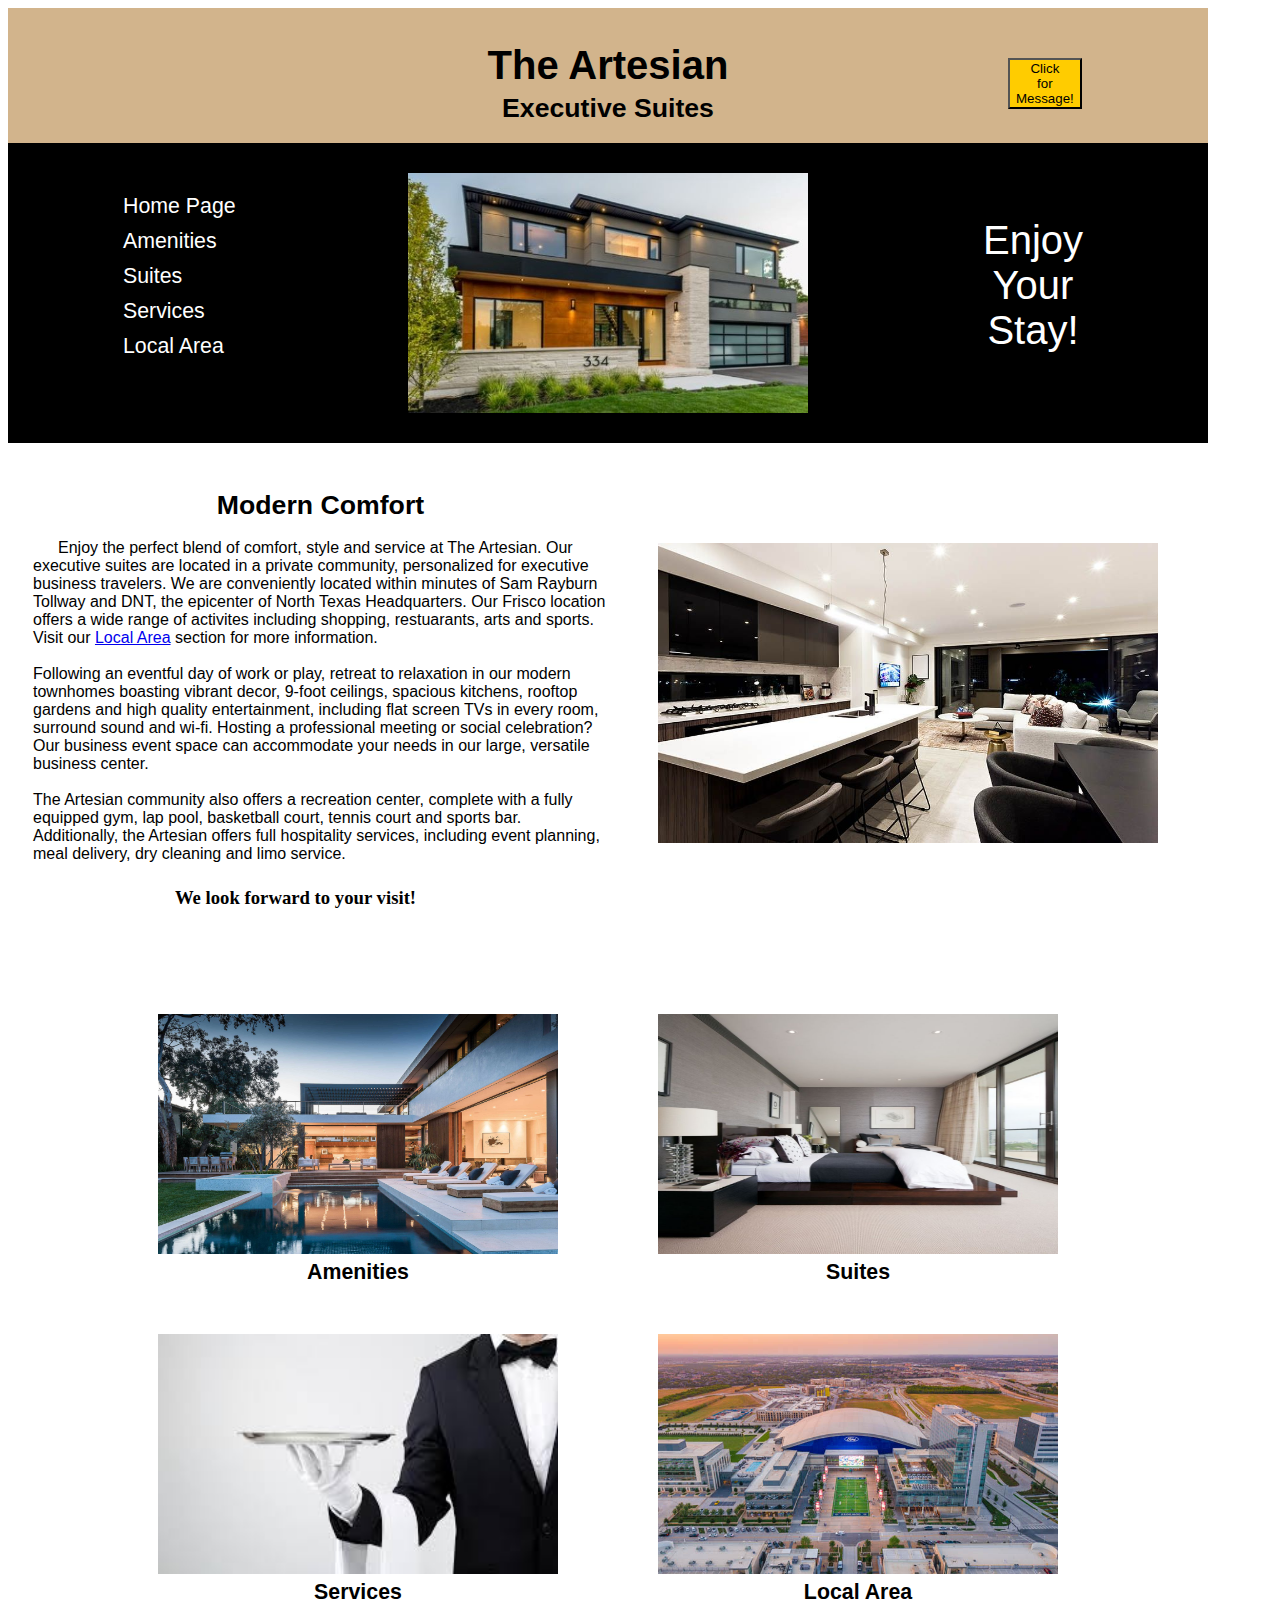
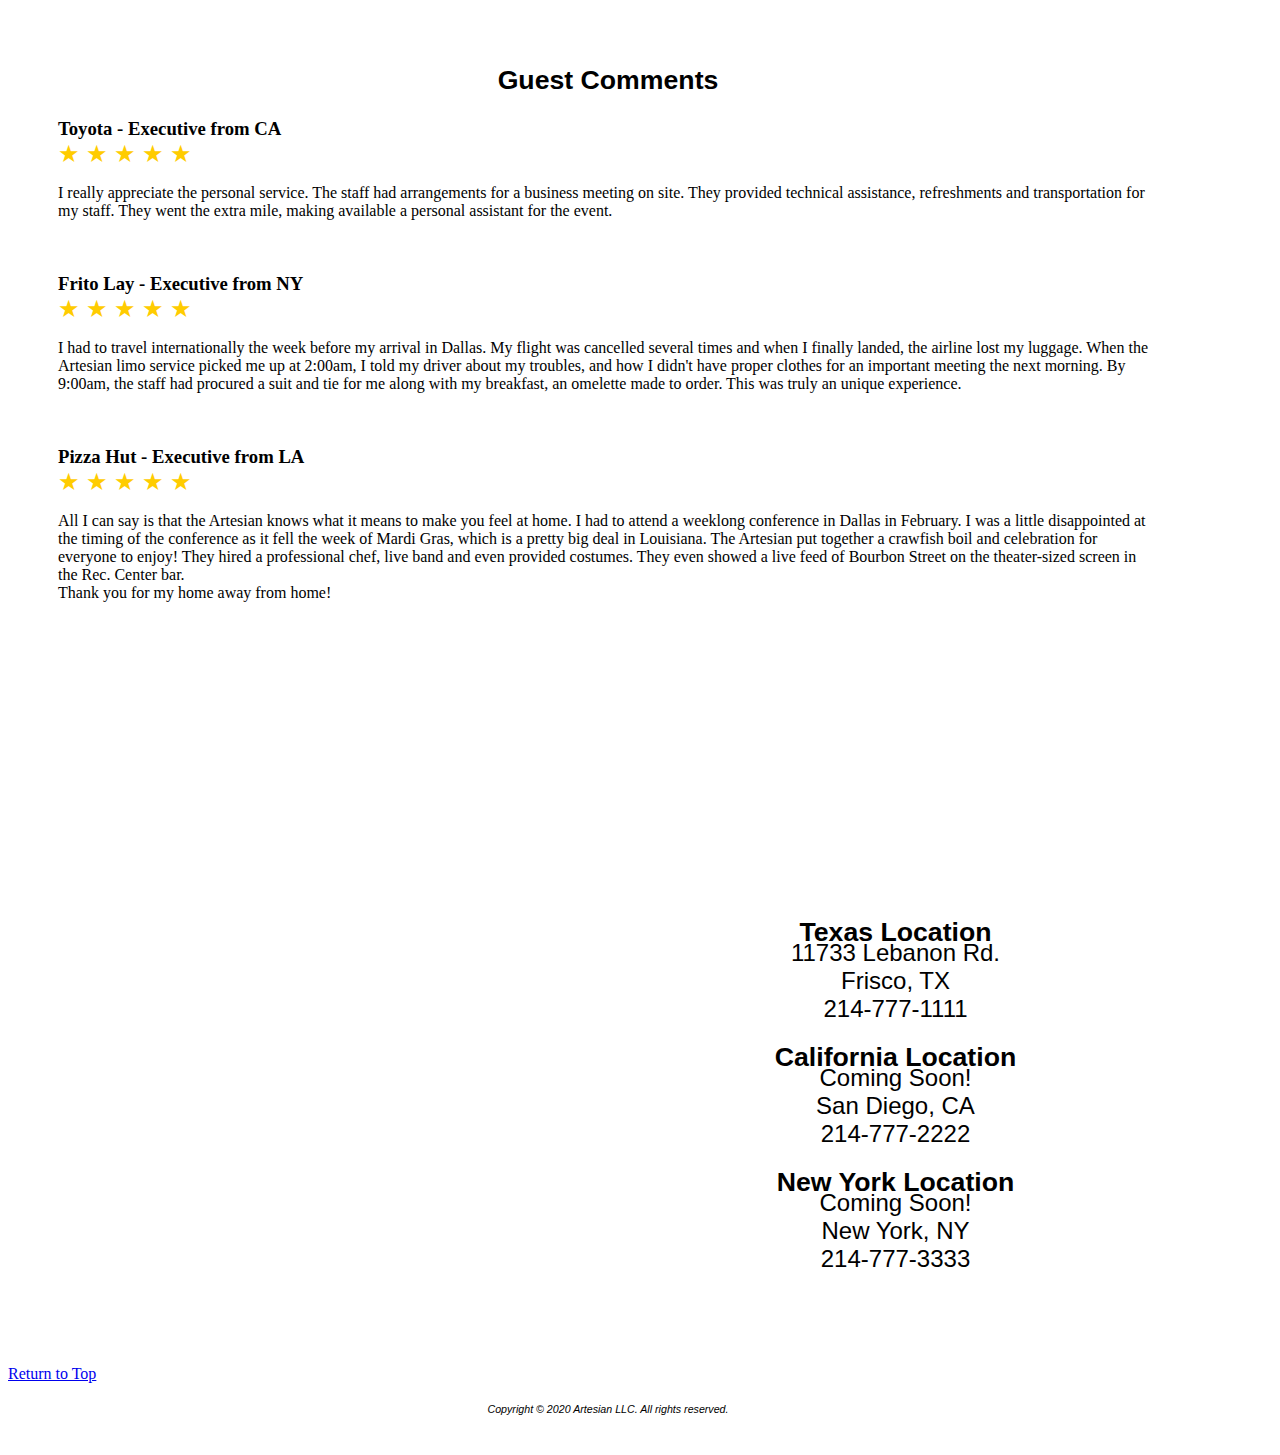
<file: index.html>
<!DOCTYPE html>
<html>
<head>
	<title>Artesian</title>
	<link rel="stylesheet" type="text/css" href="css/artesian.css">
	<script type="text/javascript" src="js/artesian.js"></script>
</head>
<body>

	<a id="top"></a>

	<div id="d1">
		<h1>The Artesian</h1>
		<h2>Executive Suites</h2>
		<button onclick="mainMsg()">Click<br>for<br>Message!</button>
	</div>

	<div id="d2">
		<nav>
			<ul>
				<a href="index.html"><li>Home Page</li></a>
				<a href="amenities.html"><li>Amenities</li></a>
				<a href="suites.html"><li>Suites</li></a>
				<a href="services.html"><li>Services</li></a>
				<a href="local.html"><li>Local Area</li></a>
			</ul>
		</nav>

		<img src="images/ModernSuite.jpg" width="400px" height="240px" alt="Modern Home">
		
		<aside>Enjoy<br>Your<br>Stay!</aside>

	</div>
	

	<div id="d3">
		<h2>Modern Comfort</h2>

		<img src="images/ModernLivingSpace.jpg" width="500px" height="300px" alt="Living Space Picture">

		<p>Enjoy the perfect blend of comfort, style and service at The Artesian. Our executive suites are located in a private community, personalized for executive business travelers. We are conveniently located within minutes of Sam Rayburn Tollway and DNT, the epicenter of North Texas Headquarters. Our Frisco location offers a wide range of activites including shopping, restuarants, arts and sports. Visit our <a href="local.html">Local Area</a> section for more information.<br><br>

		Following an eventful day of work or play, retreat to relaxation in our modern townhomes boasting vibrant decor, 9-foot ceilings, spacious kitchens, rooftop gardens and high quality entertainment, including flat screen TVs in every room, surround sound and wi-fi. Hosting a professional meeting or social celebration? Our business event space can accommodate your needs in our large, versatile business center.<br><br>

		The Artesian community also offers a recreation center, complete with a fully equipped gym, lap pool, basketball court, tennis court and sports bar.  Additionally, the Artesian offers full hospitality services, including event planning, meal delivery, dry cleaning and limo service.</p>

		<h3>We look forward to your visit!</h3>
	</div>

	<div id="d4">
		<p id="img1">
			<a href="amenities.html"><img src="images/ModernPool.jpg" width="400px" height="240px" alt="Amenities"></a><br>Amenities
		</p>

		<p id="img2">
			<a href="suites.html"><img src="images/ModernBedroom.jpg" width="400px" height="240px" alt="Suites"></a><br>Suites
		</p>

		<p id="img3">
			<a href="services.html"><img src="images/Butler.jpg" width="400px" height="240px" alt="Services"></a><br>Services
		</p>

		<p id="img4">
			<a href="local.html"><img src="images/TheStarFrisco.jpg" width="400px" height="240px" alt="Local Area"></a><br>Local Area
		</p>
		
	</div>
	
	<div id="d5">
		<h2>Guest Comments</h2>

		<h3>Toyota - Executive from CA</h3>
		<p class="yellowStar">&bigstar; &bigstar; &bigstar; &bigstar; &bigstar;</p>
		<p>I really appreciate the personal service. The staff had arrangements for a business meeting on site. They provided technical assistance, refreshments and transportation for my staff. They went the extra mile, making available a personal assistant for the event.</p>
		<br>
		
		<h3>Frito Lay - Executive from NY</h3>
		<p class="yellowStar">&bigstar; &bigstar; &bigstar; &bigstar; &bigstar;</p>
		<p>I had to travel internationally the week before my arrival in Dallas. My flight was cancelled several times and when I finally landed, the airline lost my luggage. When the Artesian limo service picked me up at 2:00am, I told my driver about my troubles, and how I didn't have proper clothes for an important meeting the next morning. By 9:00am, the staff had procured a suit and tie for me along with my breakfast, an omelette made to order. This was truly an unique experience.</p>
		<br>

		<h3>Pizza Hut - Executive from LA</h3>
		<p class="yellowStar">&bigstar; &bigstar; &bigstar; &bigstar; &bigstar;</p>
		<p>All I can say is that the Artesian knows what it means to make you feel at home. I had to attend a weeklong conference in Dallas in February. I was a little disappointed at the timing of the conference as it fell the week of Mardi Gras, which is a pretty big deal in Louisiana. The Artesian put together a crawfish boil and celebration for everyone to enjoy! They hired a professional chef, live band and even provided costumes. They even showed a live feed of Bourbon Street on the theater-sized screen in the Rec. Center bar.<br>Thank you for my home away from home!</p>
		<br>
		
	</div>
	
	<div id="d6">
		<h3 id="locTXTitle">Texas Location</h3>
		<p id="locTX">
			11733 Lebanon Rd.<br>
			Frisco, TX<br>
			214-777-1111
		</p>

		<h3 id="locCATitle">California Location</h3>
		<p id="locCA">
			Coming Soon!<br>
			San Diego, CA<br>
			214-777-2222
		</p>

		<h3 id="locNYTitle">New York Location</h3>
		<p id="locNY">
			Coming Soon!<br>
			New York, NY<br>
			214-777-3333
		</p>

		<iframe src="https://www.google.com/maps/embed?pb=!1m18!1m12!1m3!1d3341.7335832377507!2d-96.77791435015205!3d33.11608727383433!2m3!1f0!2f0!3f0!3m2!1i1024!2i768!4f13.1!3m3!1m2!1s0x864c3d0bc5d77359%3A0x4482753ef6cb390e!2s11733%20Lebanon%20Rd%2C%20Frisco%2C%20TX%2075035!5e0!3m2!1sen!2sus!4v1583163212606!5m2!1sen!2sus" width="500" height="375" frameborder="0" style="border:0;" allowfullscreen=""></iframe>
	</div>

	<a href="#top">Return to Top</a>

	<footer>
		Copyright &copy 2020 Artesian LLC. All rights reserved.<br><br>
		<span id="siteseal"><script async type="text/javascript" src="https://seal.godaddy.com/getSeal?sealID=WpxZZNz0r5wX7KImXZHQbN5ZPonBkV8lCfIsfbY9vlNPJrOLQGqNMiyeEZ0H"></script></span>
	</footer>

</body>
</html>
</file>
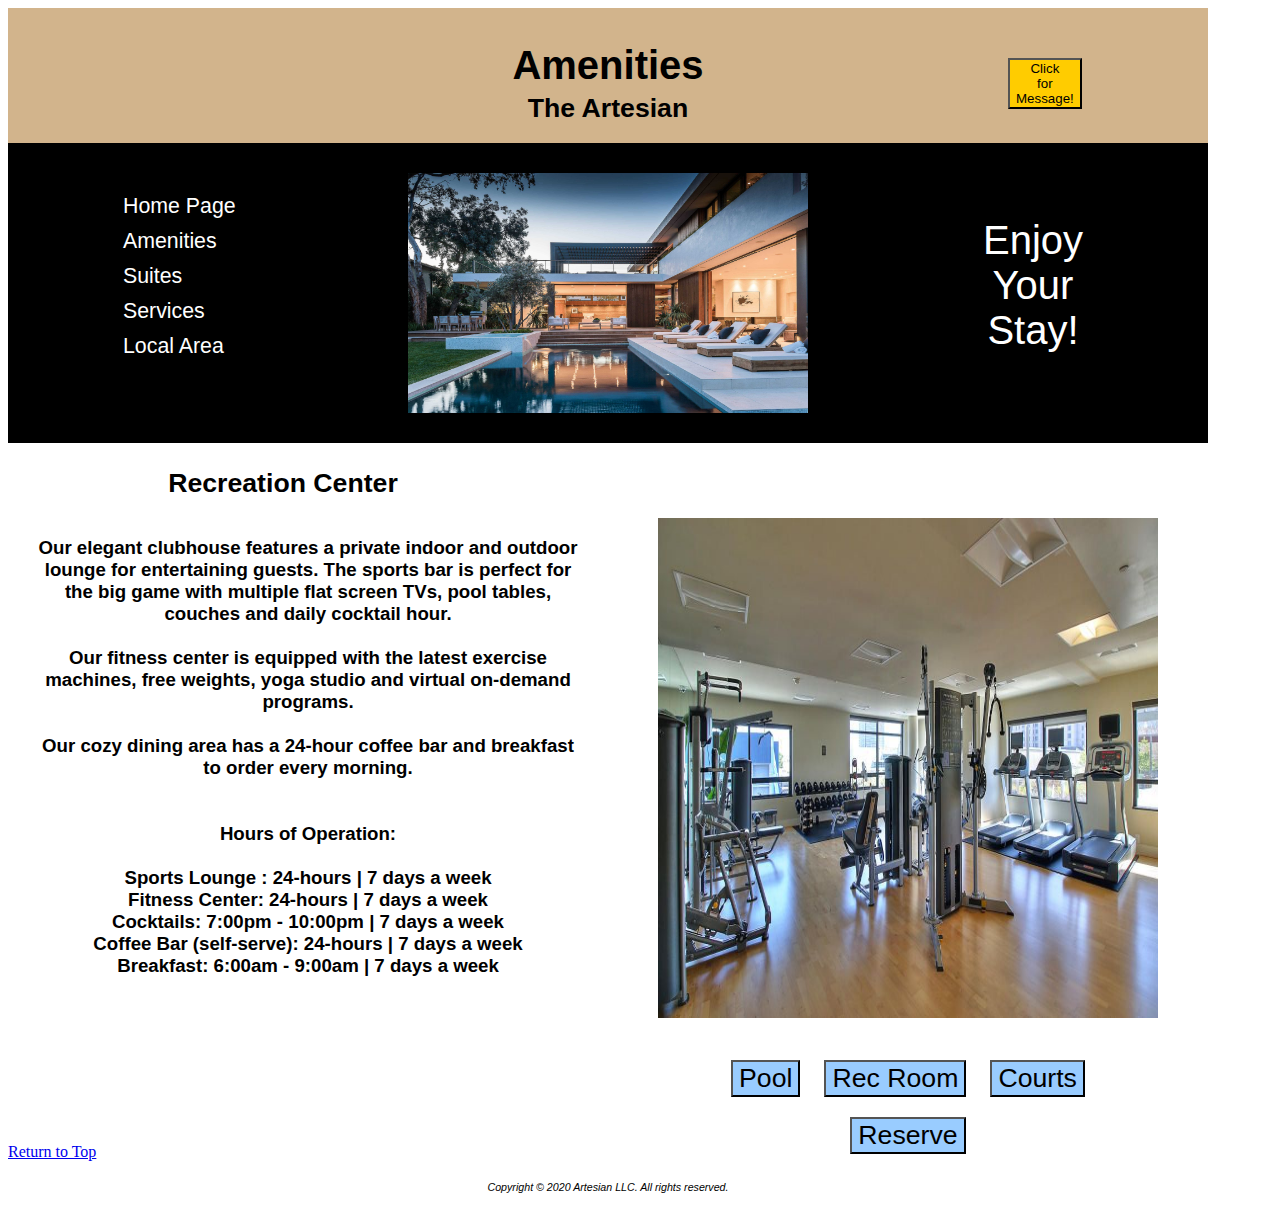
<file: amenities.html>
<!DOCTYPE html>
<html>
<head>
	<title>Amenities</title>
	<link rel="stylesheet" type="text/css" href="css/artesian.css">
	<link rel="stylesheet" type="text/css" href="css/amenities.css">
	<script type="text/javascript" src="js/artesian.js"></script>
</head>
<body>
	<a id="top"></a>

	<div id="d1">
		<h1>Amenities</h1>
		<h2>The Artesian</h2>
		<button onclick="mainMsg()">Click<br>for<br>Message!</button>
	</div>

	<div id="d2">
		<nav>
			<ul>
				<a href="index.html"><li>Home Page</li></a>
				<a href="amenities.html"><li>Amenities</li></a>
				<a href="suites.html"><li>Suites</li></a>
				<a href="services.html"><li>Services</li></a>
				<a href="local.html"><li>Local Area</li></a>
			</ul>
		</nav>

		<img src="images/ModernPool.jpg" width="400px" height="240px" alt="Modern Home">
		
		<aside>Enjoy<br>Your<br>Stay!</aside>
	</div>

	<div id="amend3">
		<h2 id="amenH2">Recreation Center</h2>

		<div id="amend3a">

			<p>
				Our elegant clubhouse features a private indoor and outdoor lounge for entertaining guests. The sports bar is perfect for the big game with multiple flat screen TVs, pool tables, couches and daily cocktail hour.<br><br>
				Our fitness center is equipped with the latest exercise machines, free weights, yoga studio and virtual on-demand programs.<br><br>
				Our cozy dining area has a 24-hour coffee bar and breakfast to order every morning.<br>
				<br><br>

				Hours of Operation:<br><br>
				Sports Lounge : 24-hours | 7 days a week<br>
				Fitness Center: 24-hours | 7 days a week<br>
				Cocktails: 7:00pm - 10:00pm | 7 days a week<br>
				Coffee Bar (self-serve): 24-hours | 7 days a week<br>
				Breakfast: 6:00am - 9:00am | 7 days a week
			</p>

		</div>

		<img id="amenImage" src="images/gym.jpg" width="500px" height="500px" alt="Amenities">
	</div>

	<div id="amenButtons">
		<button onclick="amenPool()">Pool</button>
		<button onclick="amenRec()">Rec Room</button>
		<button onclick="amenCourts()">Courts</button>
		<button onclick="window.location.href='booking.html';">Reserve</button>
	</div>

	<a href="#top">Return to Top</a>

	<footer>
		Copyright &copy 2020 Artesian LLC. All rights reserved.
	</footer>

</body>
</html>
</file>
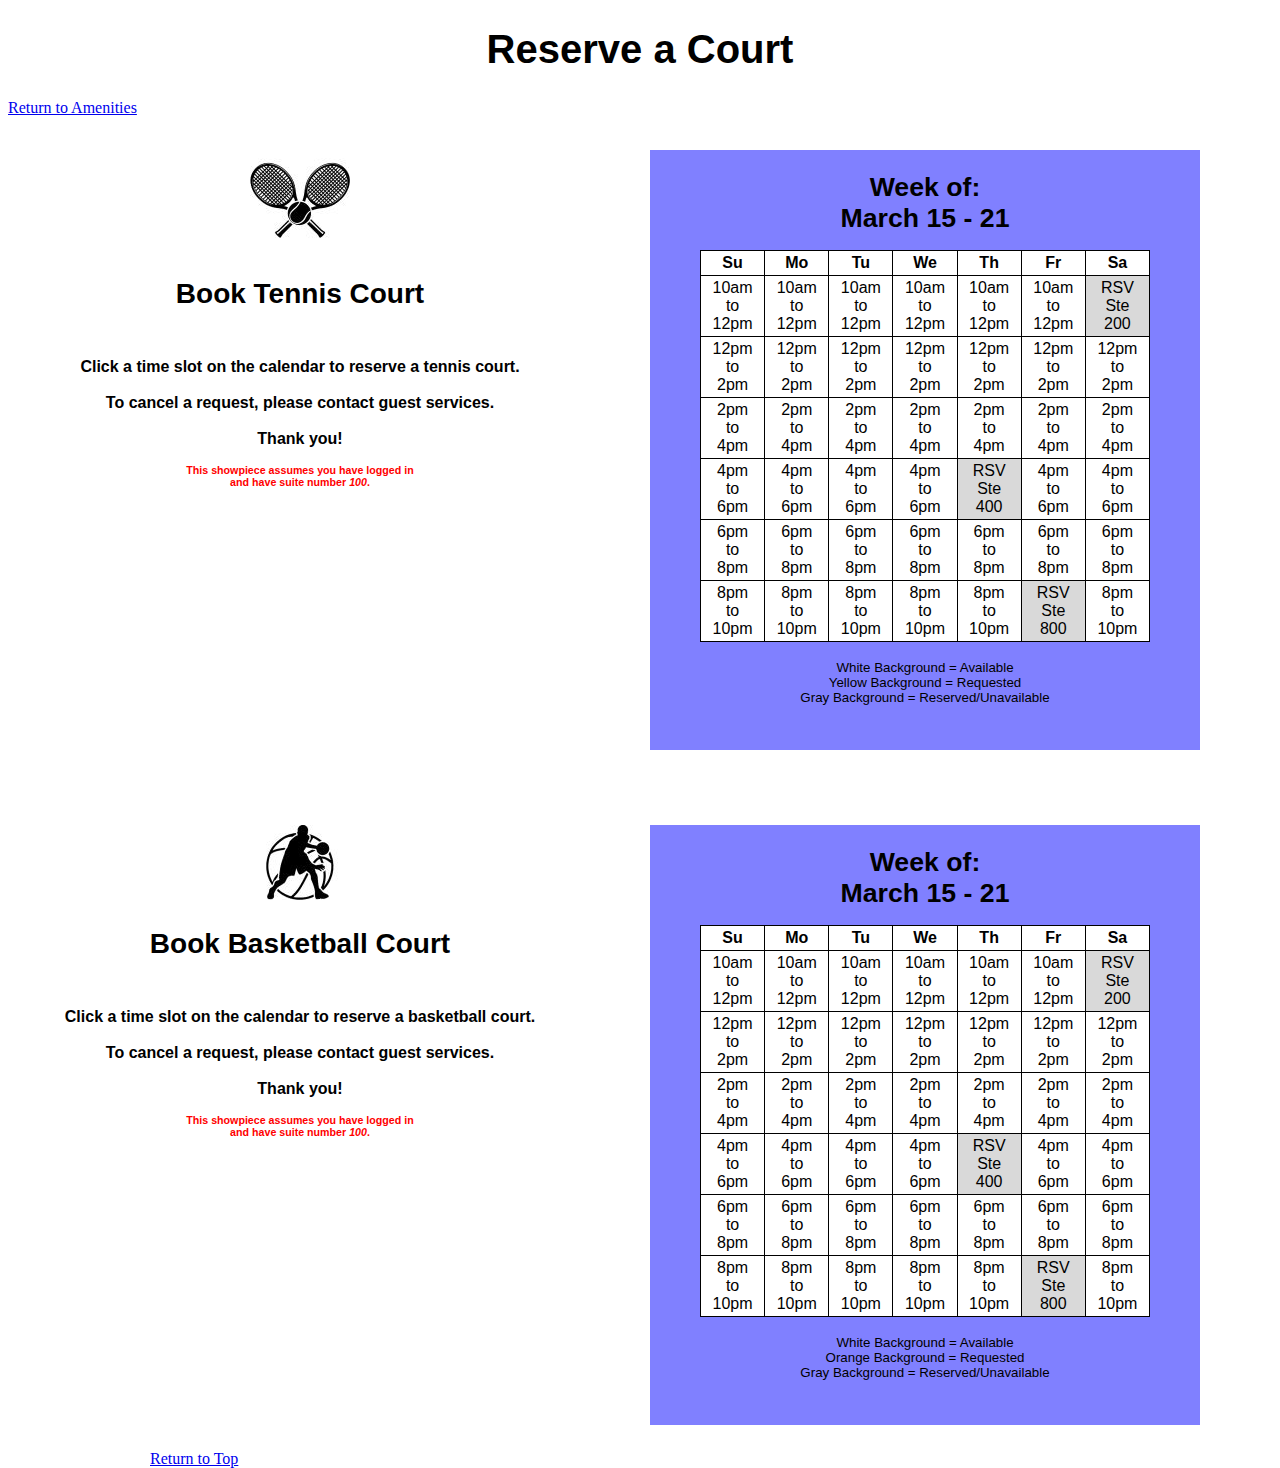
<file: booking.html>
<!DOCTYPE html>
<html>
<head>
	<title>Booking</title>
	<link rel="stylesheet" type="text/css" href="css/booking.css">
	<script src="js/artesian.js"></script>
	<script src="js/booking.js"></script>
	<!--<script src="jquery-3.4.1.js"></script>-->
</head>
<body>
	<a id="top"></a>
	<h1>Reserve a Court</h1>
	<a href="amenities.html"><li>Return to Amenities</li></a>

	<div id="tennis">

		<div id="bookTennis">
			<img src="images/tennisLogo.jpg">
			<h2>Book Tennis Court</h2>

			<p>
				Click a time slot on the calendar to reserve a tennis court.<br><br>To cancel a request, please contact guest services.<br><br>Thank you!<br>
			</p>

			<p class="notice">
				This showpiece assumes you have logged in<br>and have suite number <em>100</em>.
			</p>
			
			<p id="tennisMsg">
				Your court has been reserved.<br>A confirmation email has been sent with the details.<br>Enjoy your game!
			</p>



		</div> <!-- closing tag for id=bookTennis -->

		<div id="calendarTennis">
			<h2 id="calendarTitle">Week of:<br>March 15 - 21</h2>
			<table>
				<tr>
					<th>Su</th>
					<th>Mo</th>
					<th>Tu</th>
					<th>We</th>
					<th>Th</th>
					<th>Fr</th>
					<th>Sa</th>
				</tr>
				<tr>
					<td id="tSU10am" onclick="rsvTennis('tSU10am')">10am<br>to<br>12pm</td>
					<td id="tMO10am" onclick="rsvTennis('tMO10am')">10am<br>to<br>12pm</td>
					<td id="tTU10am" onclick="rsvTennis('tTU10am')">10am<br>to<br>12pm</td>
					<td id="tWE10am" onclick="rsvTennis('tWE10am')">10am<br>to<br>12pm</td>
					<td id="tTH10am" onclick="rsvTennis('tTH10am')">10am<br>to<br>12pm</td>
					<td id="tFR10am" onclick="rsvTennis('tFR10am')">10am<br>to<br>12pm</td>
					<td id="tSA10am" onclick="rsvTennis('tSA10am')" class="initRSV">RSV<br>Ste<br>200</td>
				</tr>

				<tr>
					<td id="tSU12pm" onclick="rsvTennis('tSU12pm')">12pm<br>to<br>2pm</td>
					<td id="tMO12pm" onclick="rsvTennis('tMO12pm')">12pm<br>to<br>2pm</td>
					<td id="tTU12pm" onclick="rsvTennis('tTU12pm')">12pm<br>to<br>2pm</td>
					<td id="tWE12pm" onclick="rsvTennis('tWE12pm')">12pm<br>to<br>2pm</td>
					<td id="tTH12pm" onclick="rsvTennis('tTH12pm')">12pm<br>to<br>2pm</td>
					<td id="tFR12pm" onclick="rsvTennis('tFR12pm')">12pm<br>to<br>2pm</td>
					<td id="tSA12pm" onclick="rsvTennis('tSA12pm')">12pm<br>to<br>2pm</td>
				</tr>

				<tr>
					<td id="tSU2pm" onclick="rsvTennis('tSU2pm')">2pm<br>to<br>4pm</td>
					<td id="tMO2pm" onclick="rsvTennis('tMO2pm')">2pm<br>to<br>4pm</td>
					<td id="tTU2pm" onclick="rsvTennis('tTU2pm')">2pm<br>to<br>4pm</td>
					<td id="tWE2pm" onclick="rsvTennis('tWE2pm')">2pm<br>to<br>4pm</td>
					<td id="tTH2pm" onclick="rsvTennis('tTH2pm')">2pm<br>to<br>4pm</td>
					<td id="tFR2pm" onclick="rsvTennis('tFR2pm')">2pm<br>to<br>4pm</td>
					<td id="tSA2pm" onclick="rsvTennis('tSA2pm')">2pm<br>to<br>4pm</td>
				</tr>

				<tr>
					<td id="tSU4pm" onclick="rsvTennis('tSU4pm')">4pm<br>to<br>6pm</td>
					<td id="tMO4pm" onclick="rsvTennis('tMO4pm')">4pm<br>to<br>6pm</td>
					<td id="tTU4pm" onclick="rsvTennis('tTU4pm')">4pm<br>to<br>6pm</td>
					<td id="tWE4pm" onclick="rsvTennis('tWE4pm')">4pm<br>to<br>6pm</td>
					<td id="tTH4pm" onclick="rsvTennis('tTH4pm')"class="initRSV">RSV<br>Ste<br>400</td>
					<td id="tFR4pm" onclick="rsvTennis('tFR4pm')">4pm<br>to<br>6pm</td>
					<td id="tSA4pm" onclick="rsvTennis('tSA4pm')">4pm<br>to<br>6pm</td>
				</tr>

				<tr>
					<td id="tSU6pm" onclick="rsvTennis('tSU6pm')">6pm<br>to<br>8pm</td>
					<td id="tMO6pm" onclick="rsvTennis('tMO6pm')">6pm<br>to<br>8pm</td>
					<td id="tTU6pm" onclick="rsvTennis('tTU6pm')">6pm<br>to<br>8pm</td>
					<td id="tWE6pm" onclick="rsvTennis('tWE6pm')">6pm<br>to<br>8pm</td>
					<td id="tTH6pm" onclick="rsvTennis('tTH6pm')">6pm<br>to<br>8pm</td>
					<td id="tFR6pm" onclick="rsvTennis('tFR6pm')">6pm<br>to<br>8pm</td>
					<td id="tSA6pm" onclick="rsvTennis('tSA6pm')">6pm<br>to<br>8pm</td>
				</tr>

				<tr>
					<td id="tSU8pm" onclick="rsvTennis('tSU8pm')">8pm<br>to<br>10pm</td>
					<td id="tMO8pm" onclick="rsvTennis('tMO8pm')">8pm<br>to<br>10pm</td>
					<td id="tTU8pm" onclick="rsvTennis('tTU8pm')">8pm<br>to<br>10pm</td>
					<td id="tWE8pm" onclick="rsvTennis('tWE8pm')">8pm<br>to<br>10pm</td>
					<td id="tTH8pm" onclick="rsvTennis('tTH8pm')">8pm<br>to<br>10pm</td>
					<td id="tFR8pm" onclick="rsvTennis('tFR8pm')" class="initRSV">RSV<br>Ste<br>800</td>
					<td id="tSA8pm" onclick="rsvTennis('tSA8pm')">8pm<br>to<br>10pm</td>
				</tr>

			</table>


		</div> <!-- closing tag for id=calendarTennis -->
	</div> <!-- closing tag for id=tennis -->
	<div id="tennisKey">
		White Background = Available<br>
		Yellow Background = Requested<br>
		Gray Background = Reserved/Unavailable<br>
	</div>

	<div id="basketball">

		<div id="bookBasketball">
			<img src="images/basketLogo.jpg">
			<h2>Book Basketball Court</h2>
			
			<p>
				Click a time slot on the calendar to reserve a basketball court.<br><br>To cancel a request, please contact guest services.<br><br>Thank you!<br>
			</p>

			<p class="notice">
				This showpiece assumes you have logged in<br>and have suite number <em>100</em>.
			</p>
			
			<p id="basketMsg">
				Your court has been reserved.<br>A confirmation email has been sent with the details.<br>Enjoy your game!
			</p>

		</div> <!-- closing tag for id=bookBasketball -->

		<div id="calendarBasket">
			<h2 id="calendarTitle">Week of:<br>March 15 - 21</h2>
			<table>
				<tr>
					<th>Su</th>
					<th>Mo</th>
					<th>Tu</th>
					<th>We</th>
					<th>Th</th>
					<th>Fr</th>
					<th>Sa</th>
				</tr>
				<tr>
					<td id="bSU10am" onclick="rsvBasket('bSU10am')">10am<br>to<br>12pm</td>
					<td id="bMO10am" onclick="rsvBasket('bMO10am')">10am<br>to<br>12pm</td>
					<td id="bTU10am" onclick="rsvBasket('bTU10am')">10am<br>to<br>12pm</td>
					<td id="bWE10am" onclick="rsvBasket('bWE10am')">10am<br>to<br>12pm</td>
					<td id="bTH10am" onclick="rsvBasket('bTH10am')">10am<br>to<br>12pm</td>
					<td id="bFR10am" onclick="rsvBasket('bFR10am')">10am<br>to<br>12pm</td>
					<td id="bSA10am" onclick="rsvBasket('bSA10am')" class="initRSV">RSV<br>Ste<br>200</td>
				</tr>

				<tr>
					<td id="bSU12pm" onclick="rsvBasket('bSU12pm')">12pm<br>to<br>2pm</td>
					<td id="bMO12pm" onclick="rsvBasket('bMO12pm')">12pm<br>to<br>2pm</td>
					<td id="bTU12pm" onclick="rsvBasket('bTU12pm')">12pm<br>to<br>2pm</td>
					<td id="bWE12pm" onclick="rsvBasket('bWE12pm')">12pm<br>to<br>2pm</td>
					<td id="bTH12pm" onclick="rsvBasket('bTH12pm')">12pm<br>to<br>2pm</td>
					<td id="bFR12pm" onclick="rsvBasket('bFR12pm')">12pm<br>to<br>2pm</td>
					<td id="bSA12pm" onclick="rsvBasket('bSA12pm')">12pm<br>to<br>2pm</td>
				</tr>

				<tr>
					<td id="bSU2pm" onclick="rsvBasket('bSU2pm')">2pm<br>to<br>4pm</td>
					<td id="bMO2pm" onclick="rsvBasket('bMO2pm')">2pm<br>to<br>4pm</td>
					<td id="bTU2pm" onclick="rsvBasket('bTU2pm')">2pm<br>to<br>4pm</td>
					<td id="bWE2pm" onclick="rsvBasket('bWE2pm')">2pm<br>to<br>4pm</td>
					<td id="bTH2pm" onclick="rsvBasket('bTH2pm')">2pm<br>to<br>4pm</td>
					<td id="bFR2pm" onclick="rsvBasket('bFR2pm')">2pm<br>to<br>4pm</td>
					<td id="bSA2pm" onclick="rsvBasket('bSA2pm')">2pm<br>to<br>4pm</td>
				</tr>

				<tr>
					<td id="bSU4pm" onclick="rsvBasket('bSU4pm')">4pm<br>to<br>6pm</td>
					<td id="bMO4pm" onclick="rsvBasket('bMO4pm')">4pm<br>to<br>6pm</td>
					<td id="bTU4pm" onclick="rsvBasket('bTU4pm')">4pm<br>to<br>6pm</td>
					<td id="bWE4pm" onclick="rsvBasket('bWE4pm')">4pm<br>to<br>6pm</td>
					<td id="bTH4pm" onclick="rsvBasket('bTH4pm')"class="initRSV">RSV<br>Ste<br>400</td>
					<td id="bFR4pm" onclick="rsvBasket('bFR4pm')">4pm<br>to<br>6pm</td>
					<td id="bSA4pm" onclick="rsvBasket('bSA4pm')">4pm<br>to<br>6pm</td>
				</tr>

				<tr>
					<td id="bSU6pm" onclick="rsvBasket('bSU6pm')">6pm<br>to<br>8pm</td>
					<td id="bMO6pm" onclick="rsvBasket('bMO6pm')">6pm<br>to<br>8pm</td>
					<td id="bTU6pm" onclick="rsvBasket('bTU6pm')">6pm<br>to<br>8pm</td>
					<td id="bWE6pm" onclick="rsvBasket('bWE6pm')">6pm<br>to<br>8pm</td>
					<td id="bTH6pm" onclick="rsvBasket('bTH6pm')">6pm<br>to<br>8pm</td>
					<td id="bFR6pm" onclick="rsvBasket('bFR6pm')">6pm<br>to<br>8pm</td>
					<td id="bSA6pm" onclick="rsvBasket('bSA6pm')">6pm<br>to<br>8pm</td>
				</tr>

				<tr>
					<td id="bSU8pm" onclick="rsvBasket('bSU8pm')">8pm<br>to<br>10pm</td>
					<td id="bMO8pm" onclick="rsvBasket('bMO8pm')">8pm<br>to<br>10pm</td>
					<td id="bTU8pm" onclick="rsvBasket('bTU8pm')">8pm<br>to<br>10pm</td>
					<td id="bWE8pm" onclick="rsvBasket('bWE8pm')">8pm<br>to<br>10pm</td>
					<td id="bTH8pm" onclick="rsvBasket('bTH8pm')">8pm<br>to<br>10pm</td>
					<td id="bFR8pm" onclick="rsvBasket('bFR8pm')" class="initRSV">RSV<br>Ste<br>800</td>
					<td id="bSA8pm" onclick="rsvBasket('bSA8pm')">8pm<br>to<br>10pm</td>
				</tr>

			</table>
		</div> <!-- closing tag for id=calendarBasket -->

	</div> <!-- closing tag for id=basketball -->
	<div id="basketKey">
		White Background = Available<br>
		Orange Background = Requested<br>
		Gray Background = Reserved/Unavailable<br>
	</div>

	<div id="bottomLink">
		<a href="#top">Return to Top</a>
	</div>

	
</body>
</html>
</file>
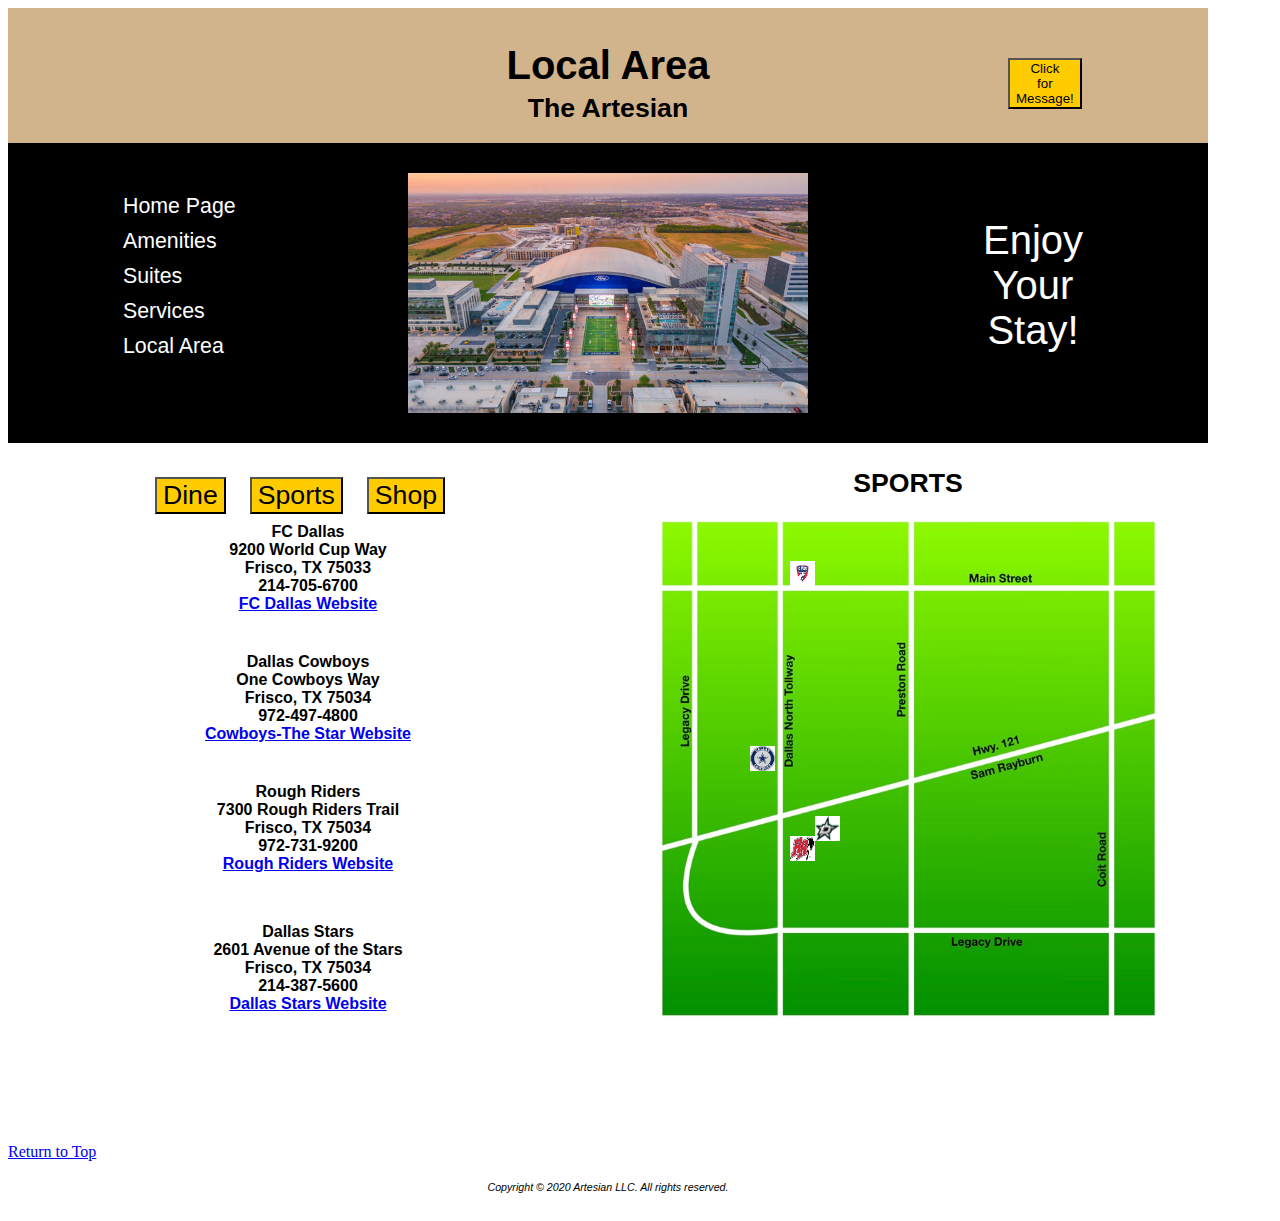
<file: local.html>
<!DOCTYPE html>
<html>
<head>
	<title>Local Area</title>
	<link rel="stylesheet" type="text/css" href="css/artesian.css">
	<link rel="stylesheet" type="text/css" href="css/local.css">
	<script type="text/javascript" src="js/artesian.js"></script>
</head>
<body>
	<a id="top"></a>

	<div id="d1">
		<h1>Local Area</h1>
		<h2>The Artesian</h2>
		<button onclick="mainMsg()">Click<br>for<br>Message!</button>
	</div>

	<div id="d2">
		<nav>
			<ul>
				<a href="index.html"><li>Home Page</li></a>
				<a href="amenities.html"><li>Amenities</li></a>
				<a href="suites.html"><li>Suites</li></a>
				<a href="services.html"><li>Services</li></a>
				<a href="local.html"><li>Local Area</li></a>
			</ul>
		</nav>

		<img src="images/TheStarFrisco.jpg" width="400px" height="240px" alt="Modern Home">
		
		<aside>Enjoy<br>Your<br>Stay!</aside>
	</div>

	<div id="locald3">
		<h2 id="localH2">SPORTS</h2>

		<p id="loc0">
			FC Dallas<br>
			9200 World Cup Way<br>
			Frisco, TX  75033<br>
			214-705-6700<br>
			<a href="https://www.fcdallas.com" target="_blank">FC Dallas Website</a>
		</p>

		<p id="loc1">
			Dallas Cowboys<br>
			One Cowboys Way<br>
			Frisco, TX  75034<br>
			972-497-4800<br>
			<a href="https://www.thestarinfrisco.com/" target="_blank">Cowboys-The Star Website</a>
		</p>

		<p id="loc2">
			Rough Riders<br>
			7300 Rough Riders Trail<br>
			Frisco, TX  75034<br>
			972-731-9200<br>
			<a href="https://www.milb.com/frisco" target="_blank">Rough Riders Website</a>
		</p>

		<p id="loc3">
			Dallas Stars<br>
			2601 Avenue of the Stars<br>
			Frisco, TX  75034<br>
			214-387-5600<br>
			<a href="https://www.nhl.com/stars/starcenters/frisco" target="_blank">Dallas Stars Website</a>
		</p>

		<img src="images/FriscoMapNew.jpg" width="500px" height="500px" alt="Frisco Map">
	</div>

	<p id="markerA"><img src="images/imgA.png" width="25px" height="25px" alt=A></p>
	<p id="markerB"><img src="images/imgB.jpg" width="25px" height="25px" alt=B></p>
	<p id="markerC"><img src="images/imgC.png" width="25px" height="25px" alt=C></p>
	<p id="markerD"><img src="images/imgD.jpg" width="25px" height="25px" alt=D></p>
	<p id="markerE"><img src="images/imgE.jpg" width="25px" height="25px" alt=E></p>
	<p id="markerF"><img src="images/imgF.jpg" width="25px" height="25px" alt=F></p>
	<p id="markerG"><img src="images/imgG.jpg" width="25px" height="25px" alt=G></p>
	<p id="markerH"><img src="images/imgH.jpg" width="25px" height="25px" alt=H></p>

	<div id="localButtons">
		<button onclick="localDine()">Dine</button>
		<button onclick="localSports()">Sports</button>
		<button onclick="localShop()">Shop</button>
	</div>

	
	
	<a href="#top">Return to Top</a>

	
	

	<footer>
		Copyright &copy 2020 Artesian LLC. All rights reserved.
	</footer>

</body>
</html>
</file>
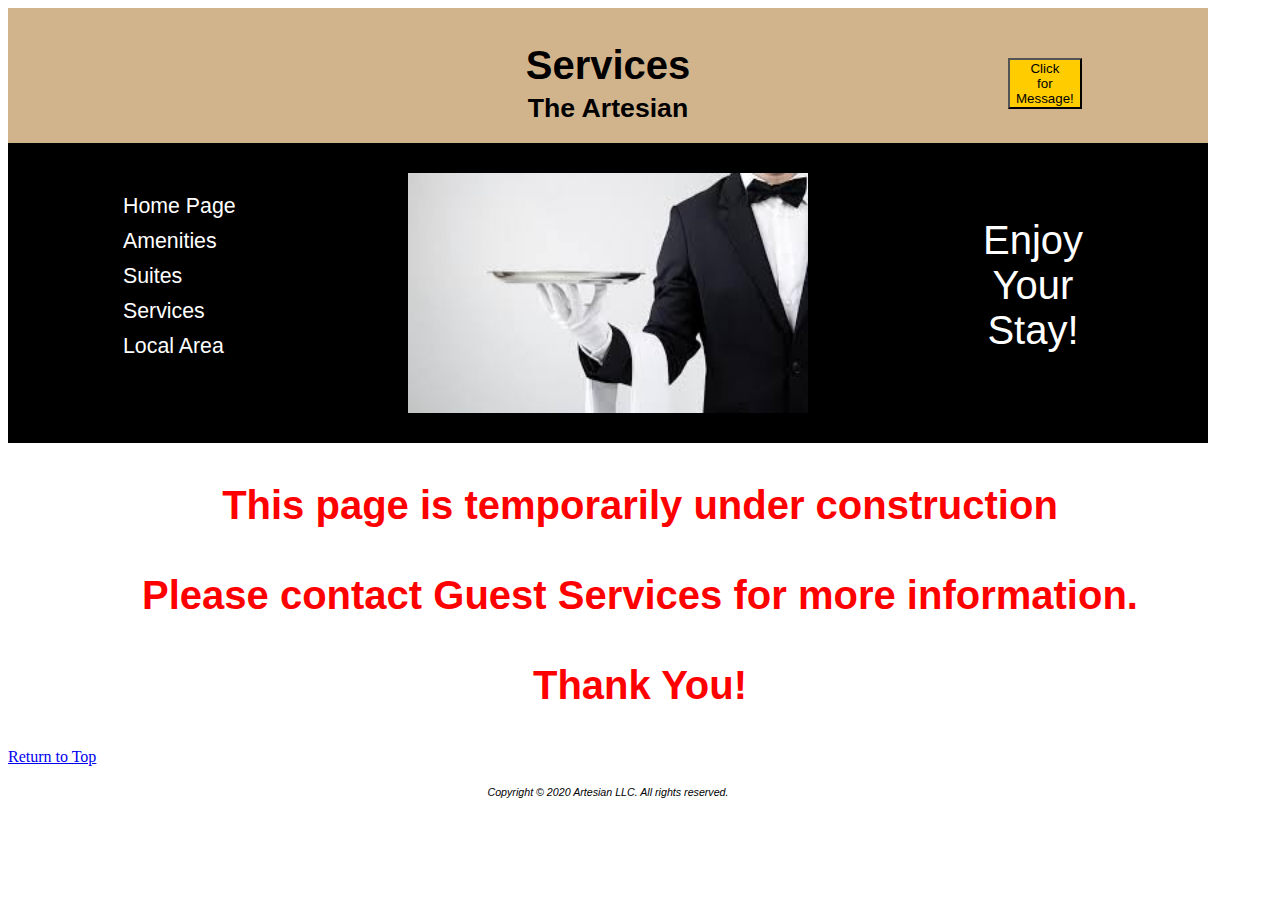
<file: services.html>
<!DOCTYPE html>
<html>
<head>
	<title>Services</title>
	<link rel="stylesheet" type="text/css" href="css/artesian.css">
	<script src="js/artesian.js"></script>
</head>
<body>
	<a id="top"></a>

	<div id="d1">
		<h1>Services</h1>
		<h2>The Artesian</h2>
		<button onclick="mainMsg()">Click<br>for<br>Message!</button>
	</div>

	<div id="d2">
		<nav>
			<ul>
				<a href="index.html"><li>Home Page</li></a>
				<a href="amenities.html"><li>Amenities</li></a>
				<a href="suites.html"><li>Suites</li></a>
				<a href="services.html"><li>Services</li></a>
				<a href="local.html"><li>Local Area</li></a>
			</ul>
		</nav>

		<img src="images/Butler.jpg" width="400px" height="240px" alt="Modern Home">
		
		<aside>Enjoy<br>Your<br>Stay!</aside>
	</div>

	<p class="underConst">
		This page is temporarily under construction<br><br>
		Please contact Guest Services for more information.<br><br>
		Thank You!
	</p>

	<a href="#top">Return to Top</a>

	<footer>
		Copyright &copy 2020 Artesian LLC. All rights reserved.
	</footer>

</body>
</html>
</file>
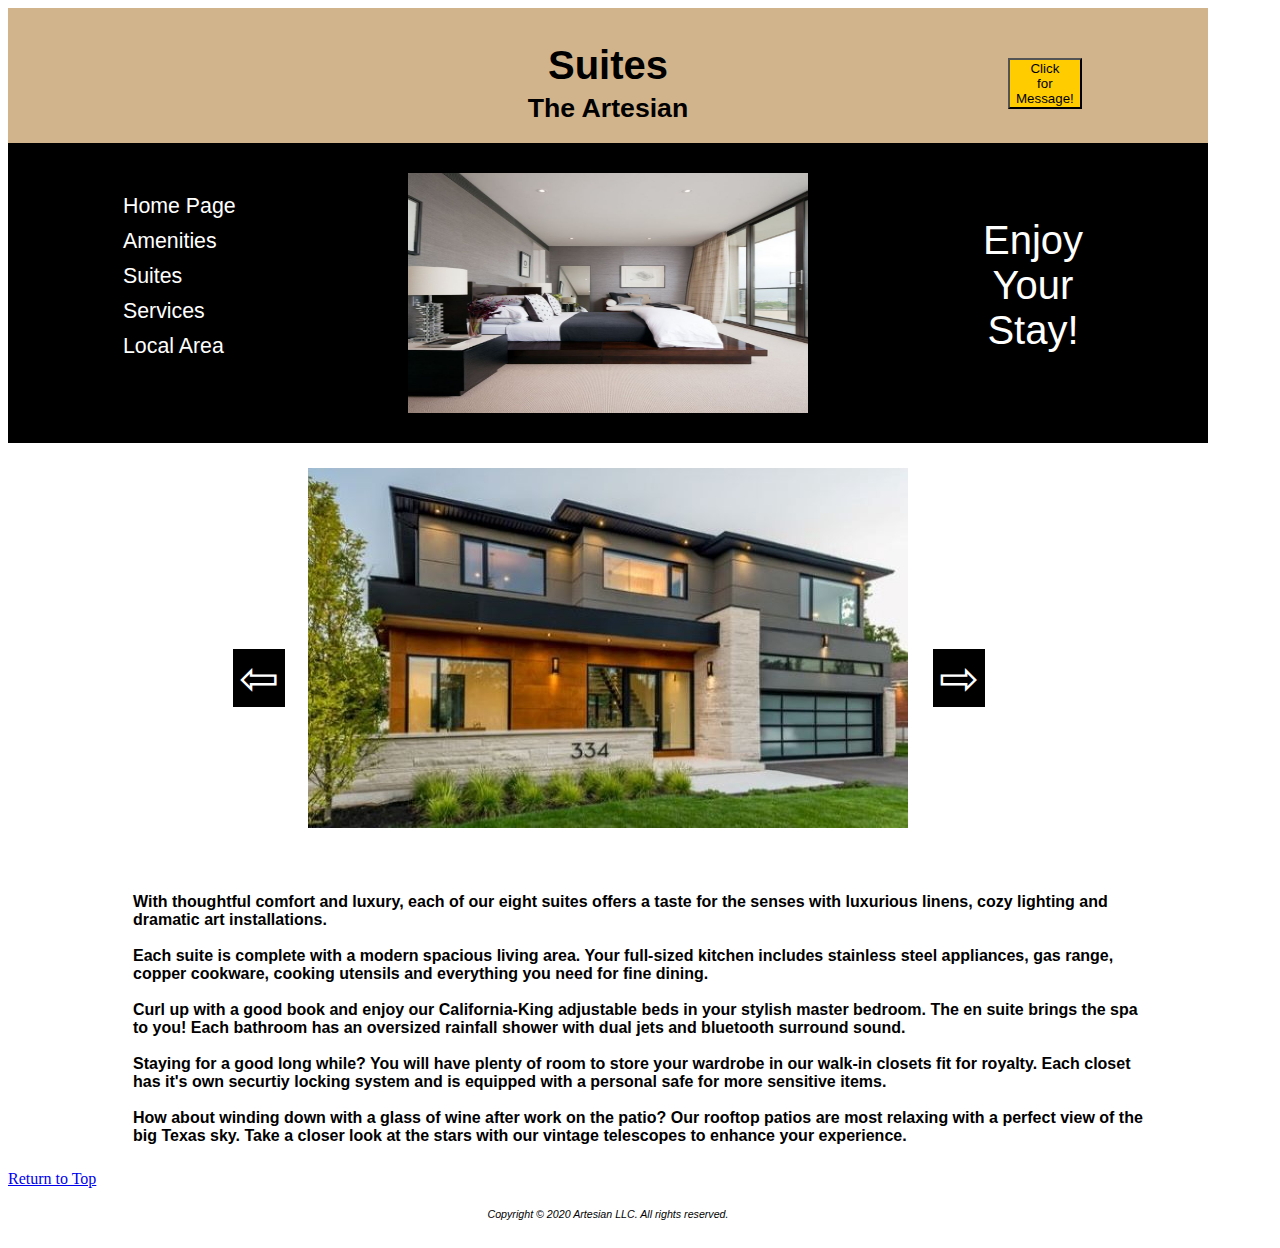
<file: suites.html>
<!DOCTYPE html>
<html>
<head>
	<title>Suites</title>
	<link rel="stylesheet" type="text/css" href="css/artesian.css">
	<link rel="stylesheet" type="text/css" href="css/suites.css">
	<script src="js/artesian.js"></script>
	<script src="js/suites.js"></script>
</head>
<body>
	<a id="top"></a>

	<div id="d1">
		<h1>Suites</h1>
		<h2>The Artesian</h2>
		<button onclick="mainMsg()">Click<br>for<br>Message!</button>
	</div>

	<div id="d2">
		<nav>
			<ul>
				<a href="index.html"><li>Home Page</li></a>
				<a href="amenities.html"><li>Amenities</li></a>
				<a href="suites.html"><li>Suites</li></a>
				<a href="services.html"><li>Services</li></a>
				<a href="local.html"><li>Local Area</li></a>
			</ul>
		</nav>

		<img src="images/ModernBedroom.jpg" width="400px" height="240px" alt="Modern Bedroom">
		
		<aside>Enjoy<br>Your<br>Stay!</aside>
	</div>

	<div id="service3">
		<button id="prevButton" onclick="prevImg()">&#8678;</button>

		<img id="steImage" src="images/ModernSuite.jpg" width="600px" height="360px" alt="Pics">
		
		<button id="nextButton" onclick="nextImg()">&#8680;</button>
	</div>

	<p>
		With thoughtful comfort and luxury, each of our eight suites offers a taste for the senses with luxurious linens, cozy lighting and dramatic art installations.<br><br>

		Each suite is complete with a modern spacious living area.  Your full-sized kitchen includes stainless steel appliances, gas range, copper cookware, cooking utensils and everything you need for fine dining.<br><br>

		Curl up with a good book and enjoy our California-King adjustable beds in your stylish master bedroom. The en suite brings the spa to you! Each bathroom has an oversized rainfall shower with dual jets and bluetooth surround sound.<br><br>

		Staying for a good long while? You will have plenty of room to store your wardrobe in our walk-in closets fit for royalty. Each closet has it's own securtiy locking system and is equipped with a personal safe for more sensitive items.<br><br>

		How about winding down with a glass of wine after work on the patio? Our rooftop patios are most relaxing with a perfect view of the big Texas sky. Take a closer look at the stars with our vintage telescopes to enhance your experience.
	</p>

	<a href="#top">Return to Top</a>

	<footer>
		Copyright &copy 2020 Artesian LLC. All rights reserved.
	</footer>

</body>
</html>
</file>
<file: css/artesian.css>
h1 {
	font-family: Georgia, Arial, sans-serif;
	font-weight: bolder;
	font-size: 30pt;
	text-align: center;
}

h2 {
	font-family: Georgia, sans-serif;
	font-weight: bold;
	font-size: 20pt;
	text-align: center;
}

div {
	position: relative;
	text-align: center;
	height: 100px;
	width: 1200px;
	color: black;
}

div#d1 {
	height: 125px;
	background-color: tan;
	padding-top: 10px;
	padding-bottom: 0px;
	margin-bottom: 0px;
}

div#d1 button {
	position: absolute;
	top: 50px;
	left: 1000px;
	background-color: #ffcc00;
}

div#d1 h1 {
	margin-bottom: 0px;
	padding-bottom: 0px;
	margin-top: 25px;
}
div#d1 h2 {
	font-family: Harrington, Arial, sans-serif;
	font-size: 20pt;
	margin-top: 5px;
	margin-bottom: 0px;
	padding-bottom: 0px;
}

div#d2 {
	background-color: black;
	color: white;
	height: 300px;
	margin: 0px;
	padding-top: 0px;
}

div#d2 img {
	position: absolute;
	left: 400px;
	top: 30px;
}

div#d2 nav {
	position: absolute;
	left: 70px;
	top: 25px;
	text-align: left;
	width: 300px;
	height: 180px;
	font-size: 16pt;
	font-family: Georgia, Arial, sans-serif;
	color: white;
}

div#d2 nav ul {
	list-style-type: none;
}

div#d2 nav ul li {
	padding: 5px;
}

div#d2 nav ul a {
	color: white;
	text-decoration: none;
}

div#d2 nav ul a:visited {
	color: white;
}

div#d2 nav ul a:hover {
	color: #ffcc00;
}

div#d2 aside {
	position: absolute;
	left: 875px;
	top: 75px;
	text-align: center;
	vertical-align: middle;
	width: 300px;
	height: 150px;
	font-size: 30pt;
	font-family: Georgia, Arial, sans-serif;
}

div#d3 {
	height: 500px;
	width: 1150px;
	padding-right: 25px;
	padding-left: 25px;
}

div#d3 h2 {
	position: absolute;
	top: 25px;
	left: 25px;
	width: 575px;
	text-align: center;
}

div#d3 p {
	position: absolute;
	text-align: left;
	text-indent: 25px;
	width: 575px;
	top: 80px;
	left: 25px;
	font-family: Georgia, Arial, sans-serif;
	font-size: 12pt;
}

div#d3 img {
	position: absolute;
	top: 100px;
	left: 650px;
}

div#d3 h3 {
	position: absolute;
	top: 425px;
	left: 0px;
	width: 575px;
	text-align: center;
}

div#d4 {
	height: 700px;
	font-family: Georgia, Arial, sans-serif;
	font-size: 16pt;
	font-weight: bold;
}

div#d4 #img1 {
	position: absolute;
	top: 50px;
	left: 150px;
	text-align: center;
}

div#d4 #img2 {
	position: absolute;
	top: 50px;
	left: 650px;
	text-align: center;
}

div#d4 #img3 {
	position: absolute;
	top: 370px;
	left: 150px;
	text-align: center;
}

div#d4 #img4 {
	position: absolute;
	top: 370px;
	left: 650px;
	text-align: center;
}



div#d5 {
	height: 800px;
	width: 1100px;
	text-align: left;
	padding-left: 50px;
	padding-right: 50px;
}

div#d5 h3 {
	margin-bottom: 0px;
}

div#d6 {
	width: 1150px;
	height: 500px;
	padding-left: 25px;
	padding-right: 25px;
}

div#d6 p {
	position: absolute;
	left: 600px;
	text-align: center;
	width: 575px;
	font-size: 18pt;
	font-family: Georgia, sans-serif;
}
div#d6 h3 {
	position: absolute;
	left: 600px;
	text-align: center;
	width: 575px;
	font-size: 20pt;
	font-weight: bold;
	font-family: Georgia, sans-serif;
}

div#d6 h3#locTXTitle {top: 25px;}
div#d6 p#locTX {top: 50px;}

div#d6 h3#locCATitle {top: 150px;}
div#d6 p#locCA {top: 175px;}

div#d6 h3#locNYTitle {top: 275px;}
div#d6 p#locNY {top: 300px;}

div#d6 iframe {
	position: absolute;
	top: 50px;
	left: 50px;
}

footer {
	width: 1200px;
	position: relative;
	text-align: center;
	font-family: Georgia, sans-serif;
	font-size: 8pt;
	font-style: italic;
	color: black;
	padding-top: 20px;
	padding-bottom: 20px;
}

p.yellowStar {
	color: #ffcc00;
	font-size: 18pt;
	margin: 0px;
}

p.underConst{
	font-family: Georgia, Arial, sans-serif;
	color: red;
	font-weight: bolder;
	font-size: 30pt;
	text-align: center;
}
</file>
<file: css/amenities.css>
div#amend3 {
	height: 700px;
}

div#amend3 h2 {
	position: absolute;
	width: 500px;
	top: 25px;
	left: 25px;
	margin: 0px;
	padding: 0px;
}


div#amend3 img {
	position: absolute;
	top: 75px;
	left: 650px;
}

div#amend3a {
	position: absolute;
	top: 75px;
	left: 25px;
	width: 550px;
	height: 500px;
	padding: 0px;
	margin: 0px;
	text-align: center;
	font-weight: bold;
	font-size: 14pt;
	font-family: Georgia, Arial, sans-serif;
}

div#amenButtons {
	position: absolute;
	top: 1050px;
	left: 658px;
	width: 500px;
	align-content: center;
}

div#amenButtons button {
	text-align: center;
	background-color: #99ccff;
	margin: 10px;
	font-size: 20pt;
	font-family: Georgia, Arial, sans-serif;
}
</file>
<file: css/booking.css>
h1 {
	font-size: 30pt;
	font-family: Georgia, Arial, sans-serif;
	text-align: center;
}

div#tennis {
	height: 600px;
	width: 1200px;

}

div#basketball {
	height: 600px;
	width: 1200px;
}

#calendarTitle {
	font-family: Georgia, Arial, sans-serif;
	font-size: 20pt;
}

div#bookTennis {
	position: absolute;
	top: 150px;
	left: 25px;
	width: 550px;
	height: 500px;
	padding: 0px;
	margin: 0px;
	text-align: center;
	font-weight: bold;
	font-size: 14pt;
	font-family: Georgia, Arial, sans-serif;
}

p {
	padding-top: 25px;
	font-size: 12pt;
	color: black;
}

p#tennisMsg {
	color: black;
	display: none;
}

p#basketMsg {
	color: black;
	display: none;
}

div#calendarTennis {
	position: absolute;
	background-color: #8080ff;
	top: 150px;
	left: 650px;
	width: 550px;
	height: 600px;
	padding: 0px;
	margin: 0px;
	text-align: center;
	font-size: 14pt;
	font-family: Georgia, Arial, sans-serif;
}

div#calendarTennis table {
	font-size: 12pt;
	font-family: Georgia, Arial, sans-serif;
	position: absolute;
	top: 100px;
	left: 50px;
	width: 450px;
}

div#bookBasketball {
	position: absolute;
	top: 825px;
	left: 25px;
	width: 550px;
	height: 500px;
	padding: 0px;
	margin: 0px;
	text-align: center;
	font-weight: bold;
	font-size: 14pt;
	font-family: Georgia, Arial, sans-serif;
}

div#calendarBasket {
	position: absolute;
	background-color: #8080ff;
	top: 825px;
	left: 650px;
	width: 550px;
	height: 600px;
	padding: 0px;
	margin: 0px;
	text-align: center;
	font-size: 14pt;
	font-family: Georgia, Arial, sans-serif;
}

div#calendarBasket table {
	font-size: 12pt;
	font-family: Georgia, Arial, sans-serif;
	position: absolute;
	top: 100px;
	left: 50px;
	width: 450px;
}

table, tr, th, td {
	border: 1px solid black;
	border-collapse: collapse;
	padding: 3px;
	background-color: white;
}

a {
	list-style-type: none;
}

#bottomLink {
	position: absolute;
	top: 1400px;
	left: 100px;
	margin: 50px;
}

.notice {
	color: red;
	font-size: 8pt;
	margin: 0px;
	padding: 0px;
}

.initRSV{
	background-color: #d9d9d9;
}

#tennisKey {
	position: absolute;
	top: 660px;
	left: 700px;
	width: 450px;
	text-align: center;
	font-size: 10pt;
	font-family: Georgia, Arial, sans-serif;
}

#basketKey {
	position: absolute;
	top: 1335px;
	left: 700px;
	width: 450px;
	text-align: center;
	font-size: 10pt;
	font-family: Georgia, Arial, sans-serif;
}
</file>
<file: css/local.css>
div#locald3 {
	height: 700px;
}

div#locald3 h2 {
	position: absolute;
	width: 500px;
	top: 25px;
	left: 650px;
	margin: 0px;
	padding: 0px;
}


div#locald3 img {
	position: absolute;
	top: 75px;
	left: 650px;
}

div#locald3 p {
	position: absolute;
	width: 400px;
	padding: 0px;
	margin: 0px;
	text-align: center;
	font-weight: bold;
	font-size: 12pt;
	font-family: Georgia, Arial, sans-serif;
}

div#locald3 p#loc0 {
	top: 80px;
	left: 100px;
}

div#locald3 p#loc1 {
	top: 210px;
	left: 100px;
}

div#locald3 p#loc2 {
	top: 340px;
	left: 100px;
}

div#locald3 p#loc3 {
	top: 480px;
	left: 100px;
}

/* FC Dallas */
p#markerA {
	position: absolute;
	top: 545px;
	left: 790px;
	display: block;
}

/* Dallas Cowboys*/
p#markerB {
	position: absolute;
	top: 730px;
	left: 750px;
	display: block;
}

/* Dallas Stars */
p#markerC {
	position: absolute;
	top: 800px;
	left: 815px;
	display: block;
}

/* Rough Riders */
p#markerD {
	position: absolute;
	top: 820px;
	left: 790px;
	display: block;
}

/* Stonebriar */
p#markerE {
	position: absolute;
	top: 740px;
	left: 880px;
	display: none;
}

/* Shops at Legacy */
p#markerF {
	position: absolute;
	top: 925px;
	left: 790px;
	display: none;
}

/* Legacy West */
p#markerG {
	position: absolute;
	top: 880px;
	left: 750px;
	display: none;
}

/* Downtown */
p#markerH {
	position: absolute;
	top: 580px;
	left: 840px;
	display: none;
}



div#localButtons {
	position: absolute;
	top: 445px;
	left: 100px;
	width: 400px;
	align-content: center;
}

div#localButtons button {
	text-align: center;
	background-color: #ffcc00;
	margin: 10px;
	font-size: 20pt;
	font-family: Georgia, Arial, sans-serif;
}
</file>
<file: css/suites.css>
div#service3 {
	margin-bottom: 25px;
	margin-top: 25px;
	margin-left: 0px;
	margin-right: 0px;
	height: 400px;
	width: 1200px;
	text-align: center;
}

p {
	font-family: Georgia, Arial, sans-serif;
	font-size: 12pt;
	margin-top: 25px;
	margin-left: 125px;
	margin-right: 125px;
	margin-bottom: 25px;
	font-weight: bold;
}

#service3 button {
	background-color: black;
	border: none;
	color: white;
	text-align: center;
	font-size: 48px;
}

#prevButton {
	position: absolute;
	top: 181px;
	left: 225px;
}

#nextButton {
	position: absolute;
	top: 181px;
	left: 925px;
}
</file>
